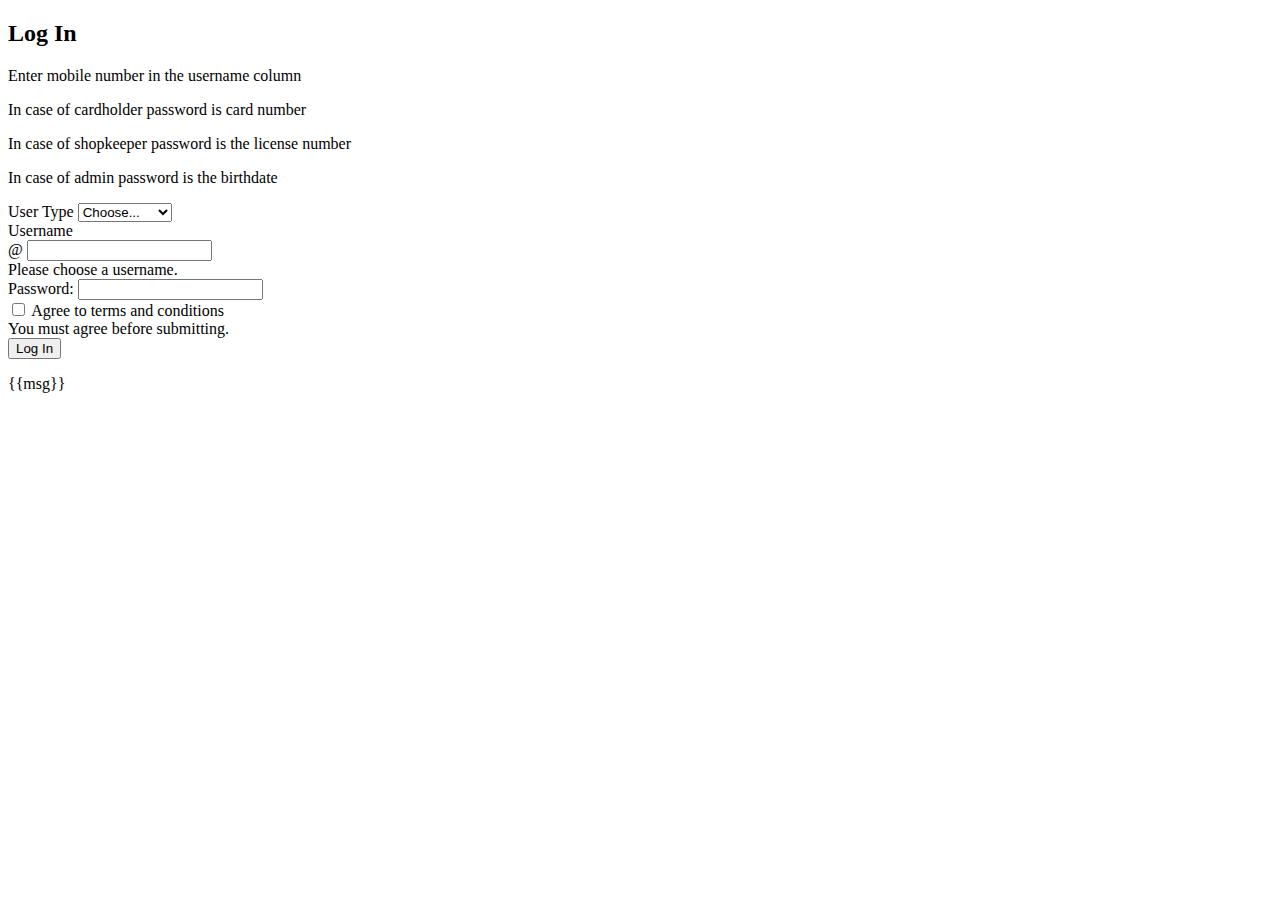
<file: templates/login.html>
<!DOCTYPE html>
<html>
    <head>
        <title>login page</title>
        <link href="https://cdn.jsdelivr.net/npm/bootstrap@5.1.3/dist/css/bootstrap.min.css" rel="stylesheet" integrity="sha384-1BmE4kWBq78iYhFldvKuhfTAU6auU8tT94WrHftjDbrCEXSU1oBoqyl2QvZ6jIW3" crossorigin="anonymous">
        <link rel=”stylesheet” href=”https://cdn.jsdelivr.net/npm/bootstrap-icons@1.3.0/font/bootstrap-icons.css” />
        <link rel=”stylesheet” href=”https://stackpath.bootstrapcdn.com/bootstrap/4.3.1/css/bootstrap.min.css” integrity=”sha384-ggOyR0iXCbMQv3Xipma34MD+dH/1fQ784/j6cY/iJTQUOhcWr7x9JvoRxT2MZw1T” crossorigin=”anonymous”>
    </head>
    <body>
        <h2>Log In</h2>

          <div>
              <p>Enter mobile number in the username column</p>
              <p>In case of cardholder password is card number</p>
              <P>In case of shopkeeper password is the license number</P>
              <p>In case of admin password is the birthdate</p>
          </div>
          <form id="login" action="/login" method="post">
              <div class="input-group mb-3">
                  <label class="input-group-text" for="inputGroupSelect01">User Type</label>
                  <select class="form-select" id="utype" name="utype">
                      <option selected>Choose...</option>
                      <option value="1">Cardholder</option>
                      <option value="2">Shopkeeper</option>
                      <option value="3">Admin</option>
                  </select>
              </div>
              <div class="col-md-4">
                  <label for="validationServerUsername" class="form-label">Username</label>
                  <div class="input-group has-validation">
                      <span class="input-group-text" id="inputGroupPrepend3">@</span>
                      <input type="text" class="form-control is-invalid" name="uname" id="uname" aria-describedby="inputGroupPrepend3 validationServerUsernameFeedback" required>
                      <div id="validationServerUsernameFeedback" class="invalid-feedback">
                          Please choose a username.
                      </div>
                  </div>
              </div>
              <div>
                  <label>Password:</label>
                  <input type="password"
                         name="password" id="password" />
                  <i class="bi bi-eye-slash"
                     id="togglePassword"></i>
              </div>
              <div class="col-12">
                  <div class="form-check">
                      <input class="form-check-input" type="checkbox" value="" id="invalidCheck" required>
                      <label class="form-check-label" for="invalidCheck">
                          Agree to terms and conditions
                      </label>
                      <div class="invalid-feedback">
                          You must agree before submitting.
                      </div>
                  </div>
              </div>

              <div class="col-12">
                  <button class="btn btn-primary" type="submit">Log In</button>
                  <p>{{msg}}</p>
              </div>
          </form>
    </body>
</html>
</file>
